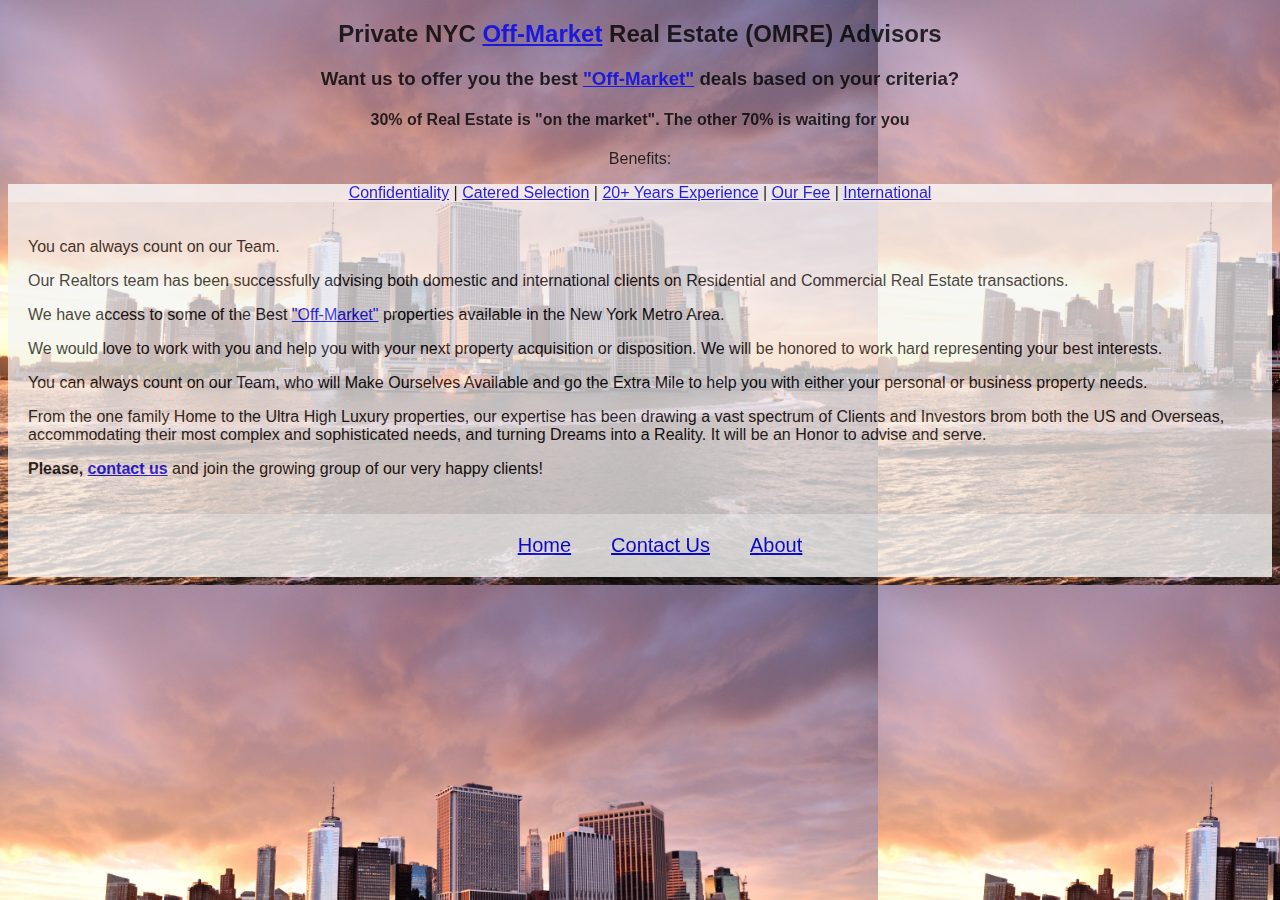
<file: index.html>
<!DOCTYPE html>
<!-- saved from url=(0032)https://finecomputing.com/broker -->
<html><head id="ctl00_head1">
<!-- Google Tag Manager -->
<script>(function(w,d,s,l,i){w[l]=w[l]||[];w[l].push({'gtm.start':
new Date().getTime(),event:'gtm.js'});var f=d.getElementsByTagName(s)[0],
j=d.createElement(s),dl=l!='dataLayer'?'&l='+l:'';j.async=true;j.src=
'https://www.googletagmanager.com/gtm.js?id='+i+dl;f.parentNode.insertBefore(j,f);
})(window,document,'script','dataLayer','GTM-NRQGT98');</script>
<!-- End Google Tag Manager -->

<meta http-equiv="Content-Type" content="text/html; charset=UTF-8">

<!-- Global site tag (gtag.js) - Google Analytics -->
<script async src="https://www.googletagmanager.com/gtag/js?id=UA-2911625-4"></script>
<script>
  window.dataLayer = window.dataLayer || [];
  function gtag(){dataLayer.push(arguments);}
  gtag('js', new Date());

  gtag('config', 'UA-2911625-4');
</script>
<!-- Yandex.Metrika counter -->
<script type="text/javascript" >
   (function(m,e,t,r,i,k,a){m[i]=m[i]||function(){(m[i].a=m[i].a||[]).push(arguments)};
   m[i].l=1*new Date();k=e.createElement(t),a=e.getElementsByTagName(t)[0],k.async=1,k.src=r,a.parentNode.insertBefore(k,a)})
   (window, document, "script", "https://mc.yandex.ru/metrika/tag.js", "ym");

   ym(51896723, "init", {
        id:51896723,
        clickmap:true,
        trackLinks:true,
        accurateTrackBounce:true
   });
</script>
<noscript><div><img src="https://mc.yandex.ru/watch/51896723" style="position:absolute; left:-9999px;" alt="" /></div></noscript>
<!-- /Yandex.Metrika counter -->

<link type="text/css" rel="stylesheet" href="broker.css" />
<!--
script type="text/javascript" src="Rutenberg%20%C2%B7%20The%20Smart%20Brokers_files/300lo.json"></script>
<script type="text/javascript" src="Rutenberg%20%C2%B7%20The%20Smart%20Brokers_files/_ate.config_resp"></script>

-->
<meta name="robots" content="all"/>
<meta http-equiv="X-UA-Compatible" content="IE=edge">
<meta name="viewport" content="width=device-width, initial-scale=1.0, maximum-scale=1.0, user-scalable=no">
<meta name="description" content="New-York Off-Market Real Estate Property Experts and Advisers">
<meta name="author">
<meta name="keywords" content="'off-market real estate new-york'">
<meta name="keywords" content="'off-market real estate new-york usa'">
<meta name="keywords" content="'off-market real estate manhattan'">
<meta name="keywords" content="'off-market real estate Queens'">
<meta name="keywords" content="'off-market real estate new-york apartment'">
<meta name="keywords" content="home,apartment,co-op,condo,listing,new,new listing,new development,development,">
<meta name="keywords" content="property, market,upper,east,west,south,east,Upper East Side,Upper West side,Tribeca, FIDI,">
<meta name="keywords" content="Midtown, Midtown Manhattan, Chelsea,Hudson Yards,Hudson,Yards,Central, park,lower">
<meta name="keywords" content="Central, park,NOLO, development,for sale, residential, properties, investment, sale, buy, foreclosures,public">

<title>New-York Off-Market Real Estate Advisors</title>

</head>
<body class="home"><?php  require 'google_tag.php'; ?>

<!-- Google Tag Manager (noscript) -->
  <noscript><iframe src="https://www.googletagmanager.com/ns.html?id=GTM-NRQGT98"
  height="0" width="0" style="display:none;visibility:hidden"></iframe></noscript>
<!-- End Google Tag Manager (noscript) -->

<div class="center">
	<h2>Private NYC <a title="Off-Market Properties Aren't Listed" href="aboutoffmarket.php">Off-Market</a> Real Estate (OMRE) Advisors</h2>

	<h3>Want us to offer you the best <a title="Off-Market Properties Aren't Listed" href="aboutoffmarket.php">"Off-Market"</a> deals based on your criteria?</h3>
	<h4>30% of Real Estate is "on the market". The other 70% is waiting for you </h4>
	<p> Benefits: </p>
	<div class="bottomnav">
	<span>
		<a class="conf.html" href="privacypolicy.php" title="We do not send and don't share our customer private data. No SPAM!">Confidentiality</a> |
		<a href="selection.php" title="See our selection">Catered Selection</a> |
    <a href="experience.php" title="our adviser are &gt;20years here">20+ Years Experience</a> |
    <a href="fee.php" title="Our service is free to the buyers">Our Fee</a> |
		<a href="inter.php" title="Oversea clients are welcome">International</a>
		</span>
	</div>
</div>
<div class="main">
<p>
You can always count on our Team.
<p>
Our Realtors team has been successfully advising both domestic and
international clients on Residential and Commercial Real Estate
transactions.
</p><p>
We have access to some of the Best
<a title="Off-Market Properties Aren't Listed" href="aboutoffmarket.php">"Off-Market"</a>
properties available in the New York Metro Area.
</p>
<p>
We would love to work with you and help you with your next property acquisition or disposition.
We will be honored to work hard representing your best interests.
</p>
<p>
  You can always count on our Team, who will Make Ourselves  Available and go the Extra Mile to help you with either your personal or business property needs.
<p>
  From the one family Home to the Ultra High Luxury properties, our expertise has been drawing a vast spectrum of Clients and Investors brom both the US and Overseas, accommodating their most complex and sophisticated needs,  and turning Dreams into a Reality.
  It will be an Honor to advise and serve.
  <p><b>Please, <a href="contact.php">contact us</a></b> and join the growing group of our very happy clients!
</p>
</div>

<ul class="bottomnav">
	<li><a class="active" href="http://realestate.finecomputing.com">Home</a>
	</li><li><a href="contact.php">Contact Us</a>
	</li><li><a href="about.php">About</a>
</li></ul>
</html>
</file>
<file: broker.css>
body {font-family: Arial, Helvetica, sans-serif;
	  background-image:url(media/images/cityview_1.jpg);
	  background-size: contain;
	  opacity: 0.8;
	 }
* {box-sizing: border-box;}
input[type=text], select, textarea {
    width: 100%;
    padding: 12px;
    border: 1px solid #ccc;
    border-radius: 4px;
    box-sizing: border-box;
    margin-top: 6px;
    margin-bottom: 16px;
    resize: vertical;
}
input[type=submit] {
    background-color: #4CAF50;
    color: white;
    padding: 12px 20px;
    border: none;
    border-radius: 4px;
    cursor: pointer;
}
input[type=submit]:hover {
    background-color: #45a049;
}
.container {
    border-radius: 5px;
    background-color: #f2f2f2;
    padding: 20px;
	width: 75%;
	margin: auto;
}
div.center{
	text-align:center;
}
.topnav {
	background-color:#777777;
	overflow: hidden;
	display: inline-block;
	}
	.topnav li {
		background-color:#777777;
		overflow: hidden;
		display: inline-block;
    padding: 20px;
		}

.bottomnav {
	background-color:#fafafa;
	overflow: hidden;
	width: 100%;
	text-align: center;
	margin: 0;
	}
.bottomnav li {
    display: inline-block;
    font-size: 20px;
    padding: 20px;
}
.main {
	color: black;
	background-color: #f5f5f5;
	opacity: 0.9;
	padding: 20px;
}
.error {color: #FF0000;}
</file>
